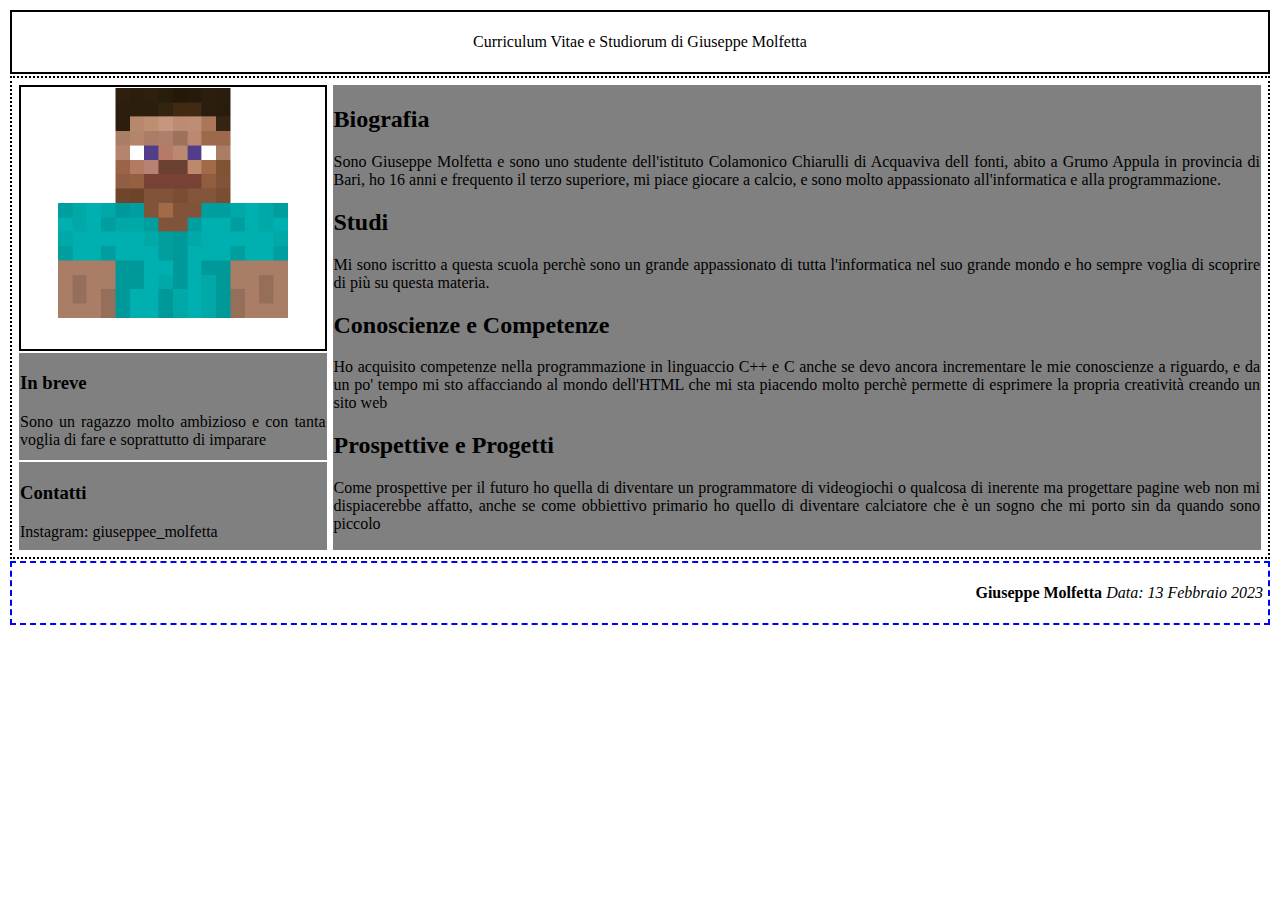
<file: index.html>
<!DOCTYPE html>
<html lang="it">
    <head>
        <meta charset="UTF-8">
        <title>CURRICULUM VITAE DI GIUSEPPE MOLFETTTA</title>
        <style>
            td.special
            {
                text-align: justify;
                vertical-align: top;
            }
        </style>
    </head>
    <body>
        <table width="100%" cellspacing="2" cellpadding="5">
            <tr>
                <td style="border: 2px; border-style: solid;">
                <p align="center">Curriculum Vitae e Studiorum di Giuseppe Molfetta</p>
                </td>
            </tr>
            <tr>
                <td style="border: 2px; border-style: dotted;">
                <table width="100%" border="0">
                    <tr>
                        <td class="special" style="text-align: center; border: 2px; border-style: solid;">
                        <img src="Avatar.png" width="230px">
                        </td>
                        <td class="special" style="text-align: center; "></td>
                        <td class="special" rowspan="3" width="75%" style="background-color: grey ;">
                        <p align="justify">
                        <h2>Biografia</h2>Sono Giuseppe Molfetta e sono uno studente dell'istituto Colamonico Chiarulli di Acquaviva dell fonti, abito a Grumo Appula in provincia di Bari, ho 16 anni e frequento il terzo superiore, mi piace giocare a calcio, e sono molto appassionato all'informatica e alla programmazione.
                        <h2>Studi</h2>Mi sono iscritto a questa scuola perchè sono un grande appassionato di tutta l'informatica nel suo grande mondo e ho sempre voglia di scoprire di più su questa materia.
                        <h2>Conoscienze e Competenze</h2>Ho acquisito competenze nella programmazione in linguaccio C++ e C anche se devo ancora incrementare le mie conoscienze a riguardo, e da un po' tempo mi sto affacciando al mondo dell'HTML che mi sta piacendo molto perchè permette di esprimere la propria creatività creando un sito web
                        <h2>Prospettive e Progetti</h2>Come prospettive per il futuro ho quella di diventare un programmatore di videogiochi o qualcosa di inerente ma progettare pagine web non mi dispiacerebbe affatto, anche se come obbiettivo primario ho quello di diventare calciatore che è un sogno che mi porto sin da quando sono piccolo
                        </p>
                        </td>
                    </tr>
                    <tr>
                        <td class="special" style="background-color: grey">
                        <h3>In breve</h3> Sono un ragazzo molto ambizioso e con tanta voglia di fare e soprattutto di imparare
                        </td>
                        <td class="special" style="text-align: center;"></td>
                    </tr>
                    <tr>
                        <td class="special" style="background-color: grey;">
                        <h3>Contatti</h3>Instagram: giuseppee_molfetta<br>          
                        </td>
                        <td class="special" style="text-align: center;"></td>
                    </tr>
                </table>
            </td>
            <tr>
                <td style="border: 2px; border-style: dashed; border-color: blue;">
                    <p align="right"><strong>Giuseppe Molfetta </strong><i>Data: 13 Febbraio 2023</i></p>
                </td>
            </tr>
        </table>
    </body>
</html>
</file>
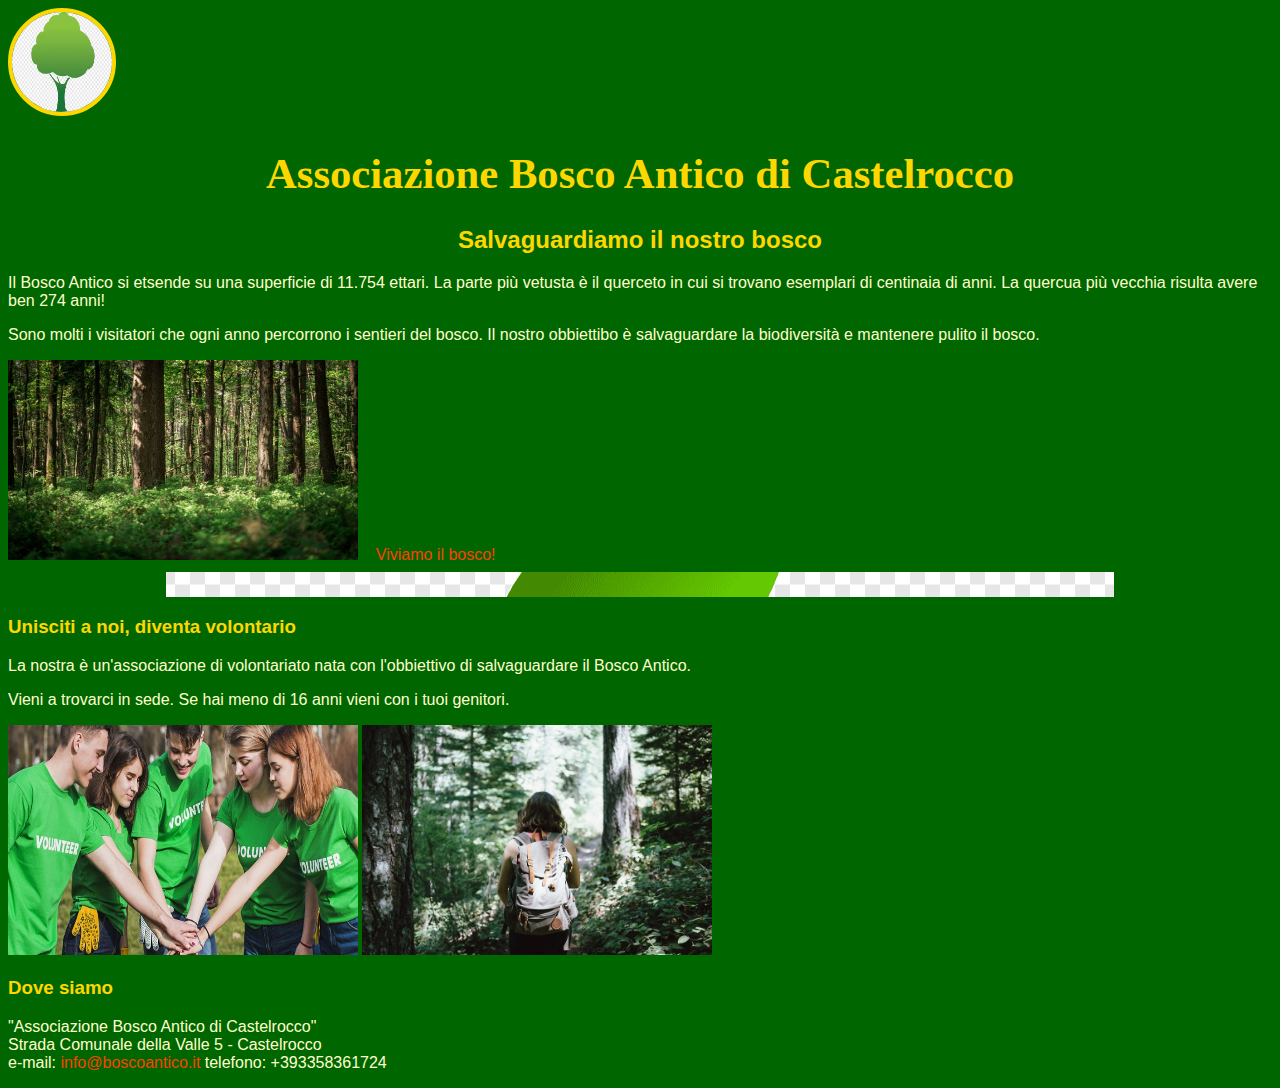
<file: SitoBoscoAntico/index.html>
<!DOCTYPE html>
<html lang="it">
    <head>
    <meta charset="UTF-8">
    <meta name="author" content="StudioWeb&Style srl">
    <meta name="description" content="Associazione Bosco Antico di Castelrocco, ente di volontariato che persegue finalità ambientali">
    <meta name="viewport" content="width=device-width, initial-scale=1.0">
    <title>Associazione Bosco Antico</title>
    <link rel="stylesheet" href="stili.css">
</head>
<body>
    <!--Intestazione-->
    <a href="index.html">  <!--Immagine del logo ipertestuale. L'attributo id permette di definire uno stile specifico per l'immagnine del logo-->

     <img id="logo" src="logo.png" alt="Il logo è formato dal disegno di un albero di quercia con la scritta Associazione Bosco Antico">
    </a>
    <h1>Associazione Bosco Antico di Castelrocco</h1>

    <!--Contenuto-->
    <h2>Salvaguardiamo il nostro bosco</h2>
    <p>
        Il Bosco Antico si etsende su una superficie di 11.754 ettari.
        La parte più vetusta è il querceto in cui si trovano esemplari di centinaia di anni.
        La quercua più vecchia risulta avere ben 274 anni!
    </p>
    <p>
        Sono molti i visitatori che ogni anno percorrono i sentieri del bosco.
        Il nostro obbiettibo è salvaguardare la biodiversità e mantenere pulito il bosco.
    </p>
    <a href="bosco-cura.html">
        <!--Immagine e testo ipertestuali-->
        <img src="foresta.jpg" alt="foto con gli alberi del bosco" style="width: 350px; height: 200px">
        &nbsp;&nbsp; Viviamo il bosco!
    </a>
    <hr>
    <h3>Unisciti a noi, diventa volontario</h3>
    <p>La nostra è un'associazione di volontariato nata con l'obbiettivo di salvaguardare il Bosco Antico.</p>
    <p>Vieni a trovarci in sede. Se hai meno di 16 anni vieni con i tuoi genitori.</p>
    <img src="volontari.jpg" alt="Gruppo di volontari abbracciati presi di spalle" style="width: 350px; height: 230px">
    <img src="ragazza-bosco.jpg" alt="Una ragazza volontaria nel bosco per la raccolta rifiuti" style="width: 350px; height: 230px">
    
    <!--Piè di pagina-->
    <h3>Dove siamo</h3>
    <p>
        "Associazione Bosco Antico di Castelrocco"<br>
        Strada Comunale della Valle 5 - Castelrocco<br>
        e-mail: <a href="mailto:info@boscoantico.it">info@boscoantico.it</a>
        telefono: +393358361724
    </p>

</body>
</html>
</file>
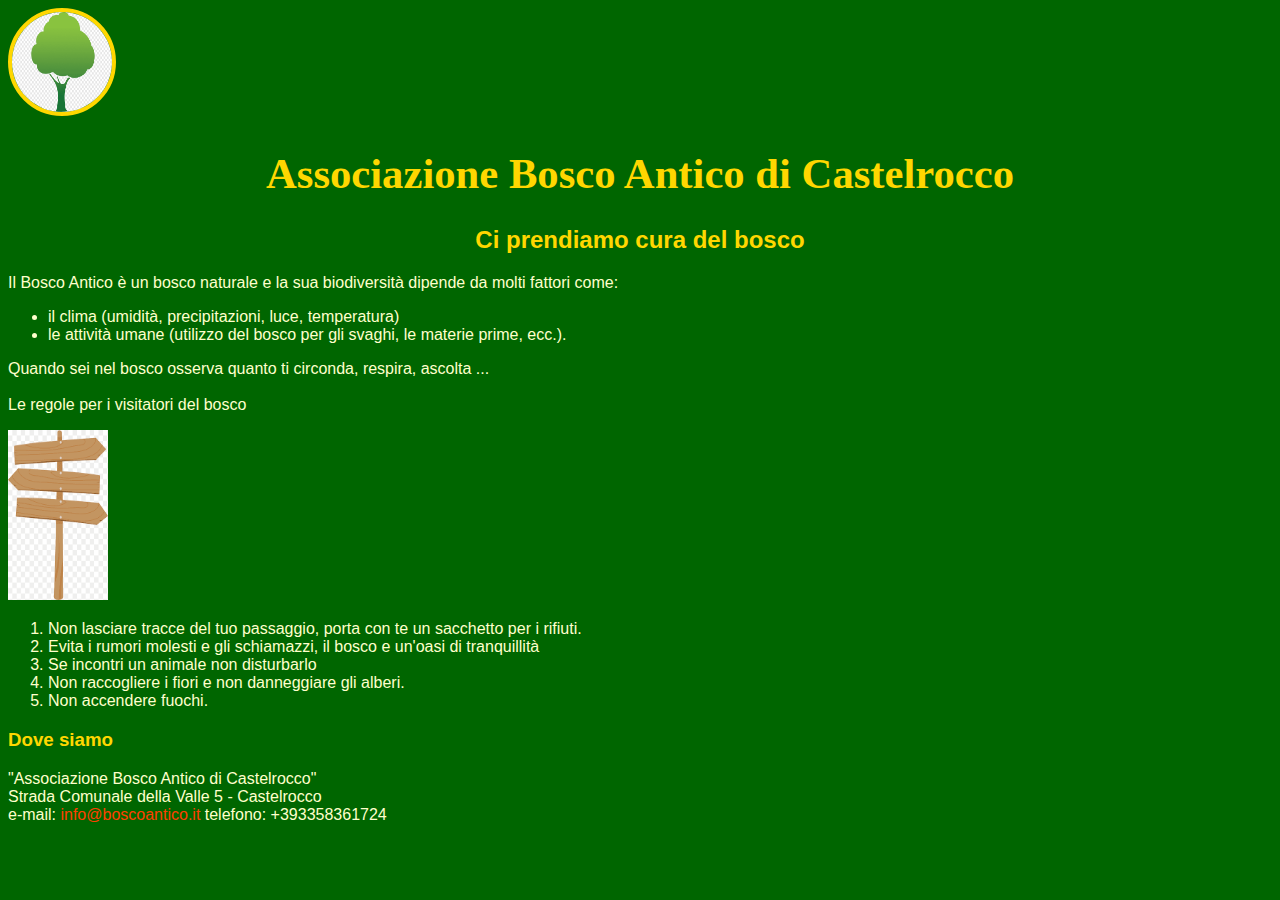
<file: SitoBoscoAntico/bosco-cura.html>
<!DOCTYPE html>
<html lang="it">
    <head>
    <meta charset="UTF-8">
    <meta name="author" content="StudioWeb&Style srl">
    <meta name="description" content="Associazione Bosco Antico di Castelrocco, ente di volontariato che persegue finalità ambientali">
    <meta name="viewport" content="width=device-width, initial-scale=1.0">
    <title>Associazione Bosco Antico</title>
    <link rel="stylesheet" href="stili.css">
</head>
<body>
      <!--Intestazione-->
      <a href="index.html">  <!--Immagine del logo ipertestuale. L'attributo id permette di definire uno stile specifico per l'immagnine del logo-->

        <img id="logo" src="logo.png" alt="Il logo è formato dal disegno di un albero di quercia con la scritta Associazione Bosco Antico">
       </a>
       <h1>Associazione Bosco Antico di Castelrocco</h1>

       <!--Contenuto-->
       <h2>Ci prendiamo cura del bosco</h2>
       <p>
        Il Bosco Antico è un bosco naturale e la sua biodiversità dipende da molti fattori come:
        <ul>
            <li>il clima (umidità, precipitazioni, luce, temperatura)</li>
            <li>le attività umane (utilizzo del bosco per gli svaghi, le materie prime, ecc.).</li>
        </ul>
       </p>
       <p>
        Quando sei nel bosco osserva quanto ti circonda, respira, ascolta ...<br><br>
        Le regole per i visitatori del bosco
       </p>
       <img src="cartello.png" alt="Disegno di un cartello in legno con indicazioni di percorsi" style="width: 100px; height: 170px;">
       <ol>
        <li>Non lasciare tracce del tuo passaggio, porta con te un sacchetto per i rifiuti.</li>
        <li>Evita i rumori molesti e gli schiamazzi, il bosco e un'oasi di tranquillità</li>
        <li>Se incontri un animale non disturbarlo</li>
        <li>Non raccogliere i fiori e non danneggiare gli alberi.</li>
        <li>Non accendere fuochi.</li>
       </ol>

       <!--Piè di pagina-->
       <h3>Dove siamo</h3>
       <p>
        "Associazione Bosco Antico di Castelrocco"<br>
        Strada Comunale della Valle 5 - Castelrocco<br>
        e-mail: <a href="mailto:info@boscoantico.it">info@boscoantico.it</a>
        telefono: +393358361724
       </p>
</body>
</html>
</file>
<file: SitoBoscoAntico/stili.css>
body {
    font-family: 'Segoe UI', Tahoma, Geneva, Verdana, sans-serif;
    background-color: #006600;
    color: #ffffcc;
}

h1 {
    font-family: Segoe Print;
    font-size: 32pt;
    text-align: center;
}

h1+h2 {text-align: center}

h1,h2,h3 {color: gold}

a {
    color: #ff4000;
    text-decoration: none;
}

#logo {
    width: 100px;
    height: 100px;
    border: 4px solid gold;
    border-radius: 50%;
}

hr {
    height: 25px;
    width: 75%;
    background-image: url(foglia.png);
    background-repeat: repeat-x;
    background-position: center;
    background-color: transparent;
    border: none;
}
</file>
